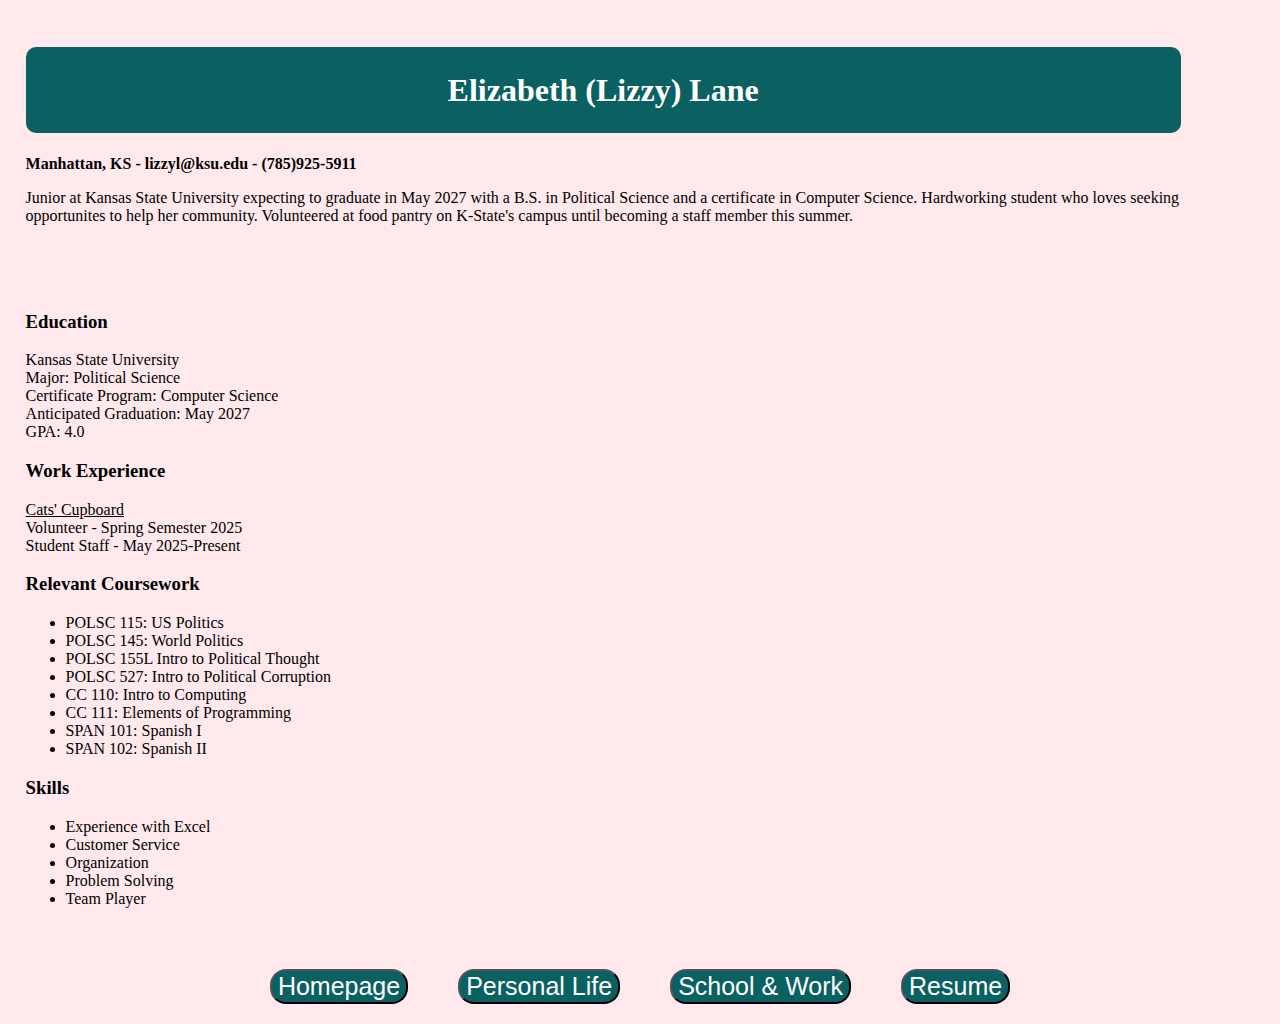
<file: resume.html>
<!DOCTYPE html>
<html lang="en-US">

<head>
  <meta charset="UTF-8">
  <meta name="viewport" content="width=device-width, initial-scale=1.0">
  <meta name="description" content="On this page you will find information from my resume.">
  <title>Resume</title>
  <link rel="stylesheet" href="style.css">
</head>

<body>
  <header class="resume">
    <h1>Elizabeth (Lizzy) Lane</h1>
    <p><b>Manhattan, KS - lizzyl@ksu.edu - (785)925-5911</b></p>
    <p>Junior at Kansas State University expecting to graduate in May 2027 with a B.S. in Political Science and a certificate in Computer Science. Hardworking student who loves seeking opportunites to help her community. Volunteered at food pantry on K-State's campus until becoming a staff member this summer.</p>
  </header>
  
  <main class="resume">
    <h3>Education</h3>
    <p>
      Kansas State University <br>
      Major: Political Science <br>
      Certificate Program: Computer Science <br>
      Anticipated Graduation: May 2027 <br>
      GPA: 4.0
    </p>

    <h3>Work Experience</h3>
    <p>
      <u>Cats' Cupboard</u> <br> Volunteer - Spring Semester 2025<br>Student Staff - May 2025-Present
    </p>

    <h3>Relevant Coursework</h3>
    <ul>
      <li>POLSC 115: US Politics</li>
      <li>POLSC 145: World Politics</li>
      <li>POLSC 155L Intro to Political Thought</li>
      <li>POLSC 527: Intro to Political Corruption</li>
      <li>CC 110: Intro to Computing</li>
      <li>CC 111: Elements of Programming</li>
      <li>SPAN 101: Spanish I</li>
      <li>SPAN 102: Spanish II</li>
    </ul>

    <h3>Skills</h3>
    <ul>
      <li>Experience with Excel</li>
      <li>Customer Service</li>
      <li>Organization</li>
      <li>Problem Solving</li>
      <li>Team Player</li>
    </ul>
  </main>

  <footer class="footer">
        <button class="footerButton" data-link="index.html">Homepage</button>
        <button class="footerButton" data-link="life.html">Personal Life</button>
        <button class="footerButton" data-link="school.html">School & Work</button>
        <button class="footerButton" data-link="resume.html">Resume</button>
    </footer>
    <script src="script.js"></script>
  
</body>
</file>
<file: style.css>
<!DOCTYPE HTML>
<html lang="en">
  <style>
    html, body {
      height:100%;
      margin:0;
      padding:0;
    }     
    body {
      background-color:#ffe9ec;
      font-family:Copperplate,fantasy;
      margin:0;
      display:flex;
      flex-direction:column;
      justify-content:center;
      align-items:center;
    }
    h1 {
      color:white;
      background-color:#0B6162;
      text-align:center;
      border-radius:10px;
      width:90%;
      padding:2%;
    }
    h2 {
      text-align:center;
      border-radius:10px;
      padding:2%;
    }
    h3 {
      width:80%
    }
    img {
      width:50%;
      border-radius:10px;
      margin:10px;
    }
    a {
      color:white;
    }
    .section {
      display:flex;
      flex-direction:column;
      align-items:center;
      padding:50px;
      width:90%;
    }
    .intro {
      display:flex;
      flex-direction:row;
      align-items:center;
      justify-content: center;
      gap:10px;
    }
    .title {
      display:flex;
      flex-direction:column;
      align-items:center;
    }
    .resume {
      display:block;
      padding:2%;
      text-align:left;
      align-self: flex-start;
    }
    footer {
      display:flex;
      justify-content:center;
      gap: 10px;
    }
    .footerButton {
      flex-wrap:wrap;
      background-color: #0B6162;
      color:white;
      padding: 20px, 20px;
      margin: 20px;
      font-size: 25px;
      border-radius: 16px;
    }
    .footerButton:hover {
      background-color: #E75480;
    }
    .profilePic {
      width:45%;
      height:auto;
      transition: transform 1.0s ease-in-out;
    }
    .profilePic:hover {
      transform:rotate(360deg);
    }
    @media (max-width:700px) {
    .intro {
      flex-direction: column;
      gap:20px;
    }
    .profilePic {
      width: 80%;
    }
    h1,h2 {
      width:90%
    }
  }
  </style>
</file>
